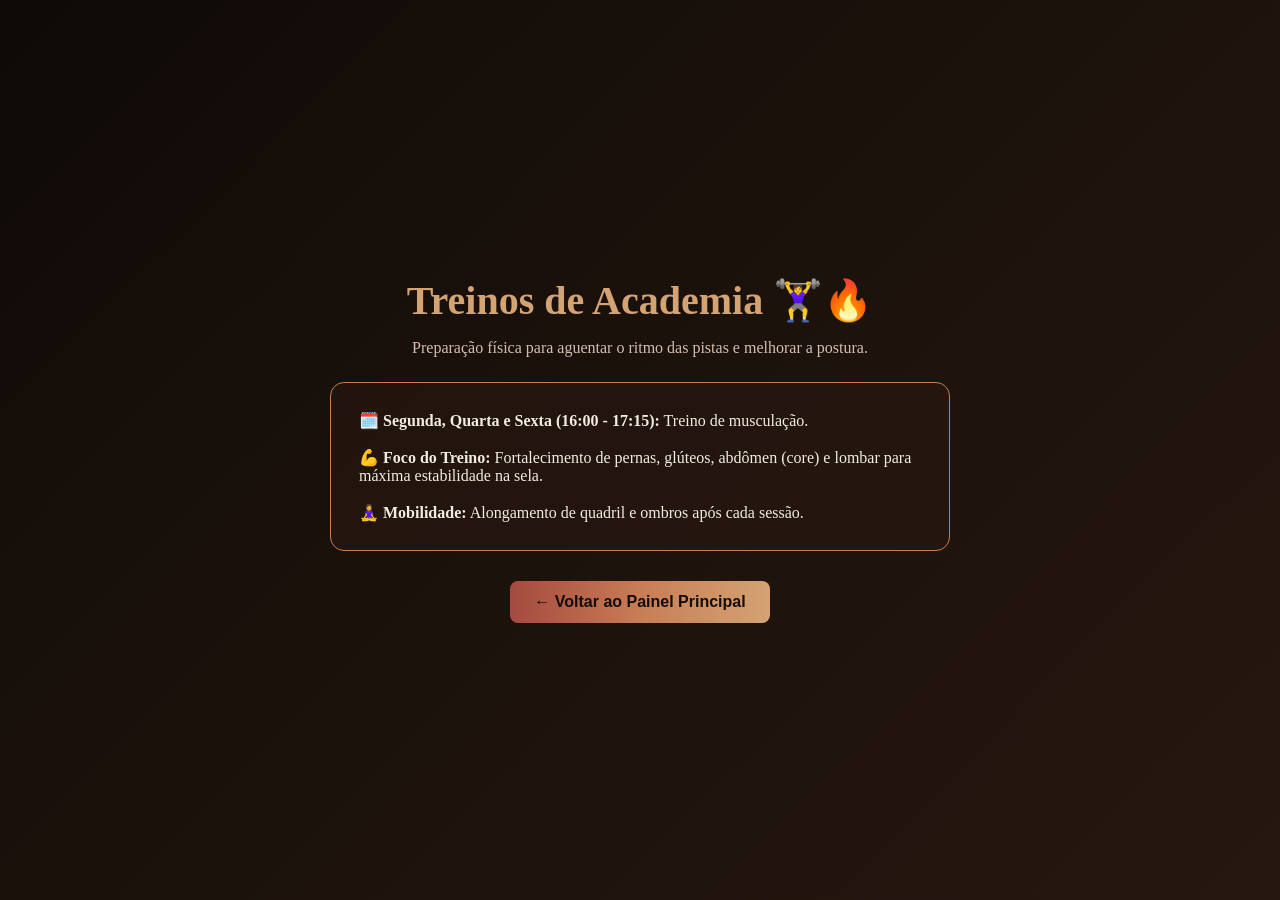
<file: academia.html>
<!DOCTYPE html>
<html lang="pt-BR">
<head>
  <meta charset="UTF-8">
  <title>RanchoSync 3D - Academia 🏋️‍♀️</title>
  <link rel="stylesheet" href="style.css">
</head>
<body style="display:flex; flex-direction:column; justify-content:center; align-items:center; min-height:100vh; text-align:center; padding:20px;">
  <h1 style="color:#d4a373; font-size:2.5rem; margin-bottom:15px;">Treinos de Academia 🏋️‍♀️🔥</h1>
  <p style="color:#d5bdaf; margin-bottom:25px;">Preparação física para aguentar o ritmo das pistas e melhorar a postura.</p>

  <div style="max-width:620px; text-align:left; background:rgba(38,23,16,0.7); padding:28px; border-radius:14px; margin-bottom:30px; border:1px solid #c87d55;">
    <p><strong>🗓️ Segunda, Quarta e Sexta (16:00 - 17:15):</strong> Treino de musculação.</p><br>
    <p><strong>💪 Foco do Treino:</strong> Fortalecimento de pernas, glúteos, abdômen (core) e lombar para máxima estabilidade na sela.</p><br>
    <p><strong>🧘‍♀️ Mobilidade:</strong> Alongamento de quadril e ombros após cada sessão.</p>
  </div>

  <a href="index.html" class="modal-link">&larr; Voltar ao Painel Principal</a>
</body>
</html>
</file>
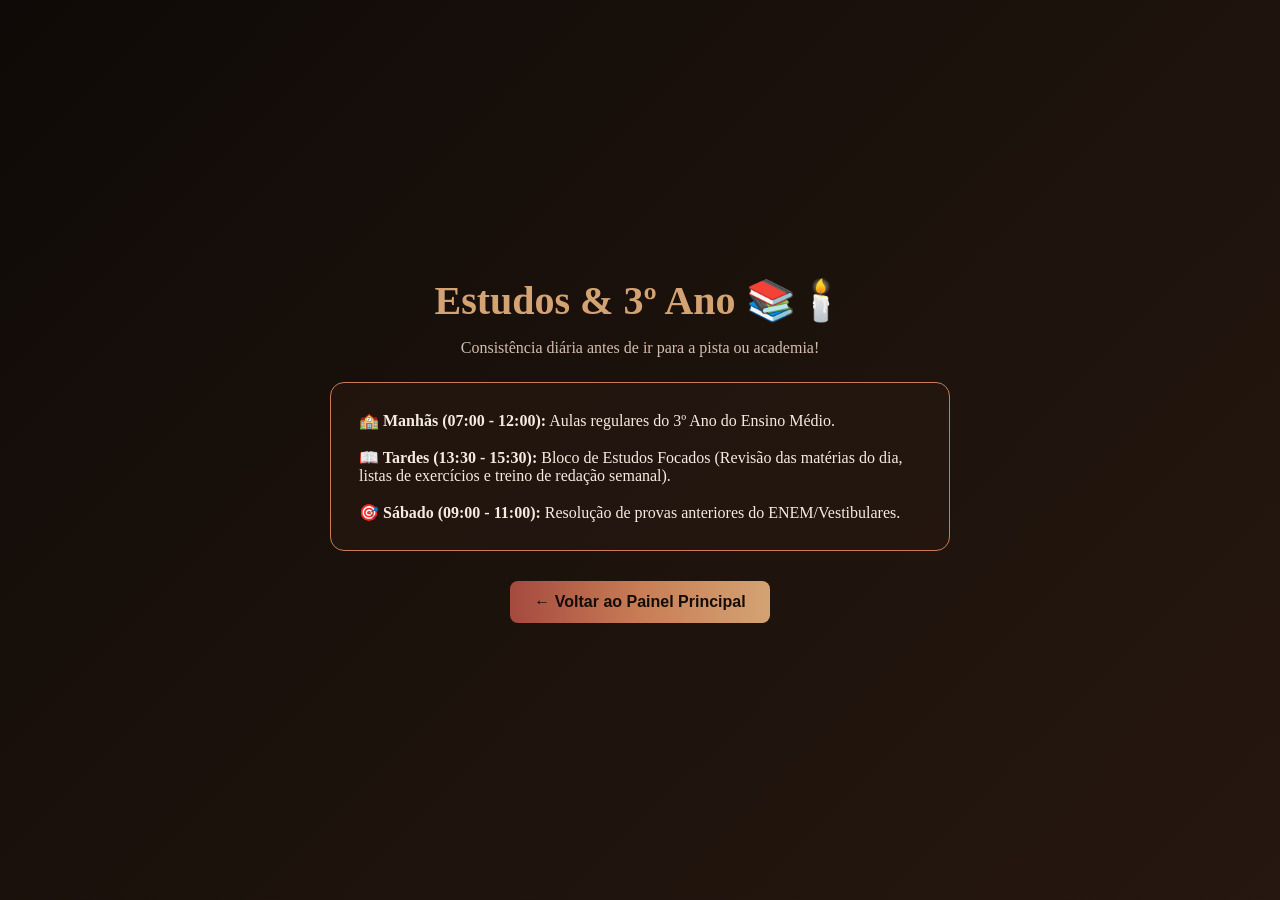
<file: estudo.html>
<!DOCTYPE html>
<html lang="pt-BR">
<head>
  <meta charset="UTF-8">
  <title>RanchoSync 3D - Estudos 3º Ano 📚</title>
  <link rel="stylesheet" href="style.css">
</head>
<body style="display:flex; flex-direction:column; justify-content:center; align-items:center; min-height:100vh; text-align:center; padding:20px;">
  <h1 style="color:#d4a373; font-size:2.5rem; margin-bottom:15px;">Estudos & 3º Ano 📚🕯️</h1>
  <p style="color:#d5bdaf; margin-bottom:25px;">Consistência diária antes de ir para a pista ou academia!</p>
  
  <div style="max-width:620px; text-align:left; background:rgba(38,23,16,0.7); padding:28px; border-radius:14px; margin-bottom:30px; border:1px solid #c87d55;">
    <p><strong>🏫 Manhãs (07:00 - 12:00):</strong> Aulas regulares do 3º Ano do Ensino Médio.</p><br>
    <p><strong>📖 Tardes (13:30 - 15:30):</strong> Bloco de Estudos Focados (Revisão das matérias do dia, listas de exercícios e treino de redação semanal).</p><br>
    <p><strong>🎯 Sábado (09:00 - 11:00):</strong> Resolução de provas anteriores do ENEM/Vestibulares.</p>
  </div>
  
  <a href="index.html" class="modal-link">&larr; Voltar ao Painel Principal</a>
</body>
</html>
</file>
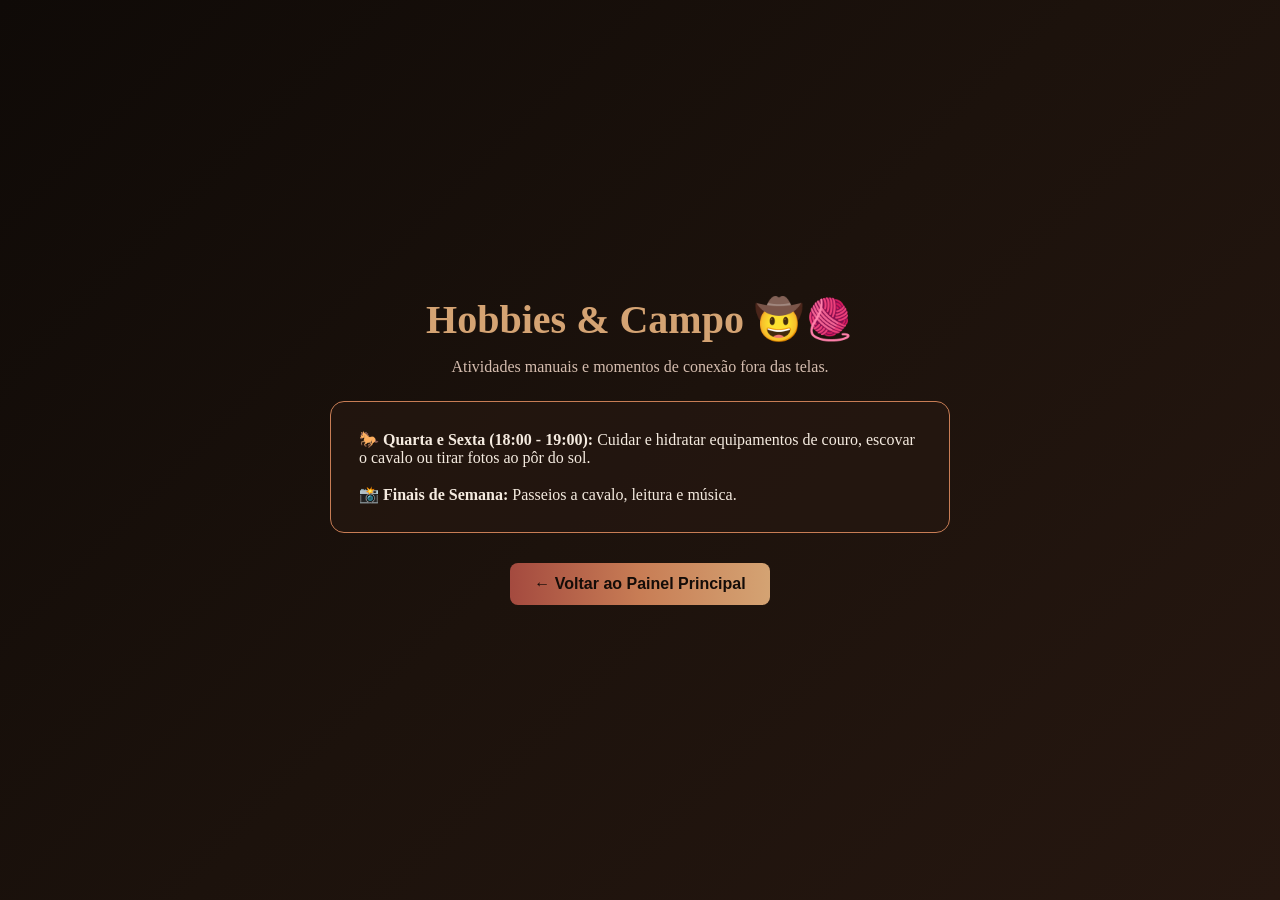
<file: hobby.html>
<!DOCTYPE html>
<html lang="pt-BR">
<head>
  <meta charset="UTF-8">
  <title>RanchoSync 3D - Hobbies 🤠🧶</title>
  <link rel="stylesheet" href="style.css">
</head>
<body style="display:flex; flex-direction:column; justify-content:center; align-items:center; min-height:100vh; text-align:center; padding:20px;">
  <h1 style="color:#d4a373; font-size:2.5rem; margin-bottom:15px;">Hobbies & Campo 🤠🧶</h1>
  <p style="color:#d5bdaf; margin-bottom:25px;">Atividades manuais e momentos de conexão fora das telas.</p>

  <div style="max-width:620px; text-align:left; background:rgba(38,23,16,0.7); padding:28px; border-radius:14px; margin-bottom:30px; border:1px solid #c87d55;">
    <p><strong>🐎 Quarta e Sexta (18:00 - 19:00):</strong> Cuidar e hidratar equipamentos de couro, escovar o cavalo ou tirar fotos ao pôr do sol.</p><br>
    <p><strong>📸 Finais de Semana:</strong> Passeios a cavalo, leitura e música.</p>
  </div>

  <a href="index.html" class="modal-link">&larr; Voltar ao Painel Principal</a>
</body>
</html>
</file>
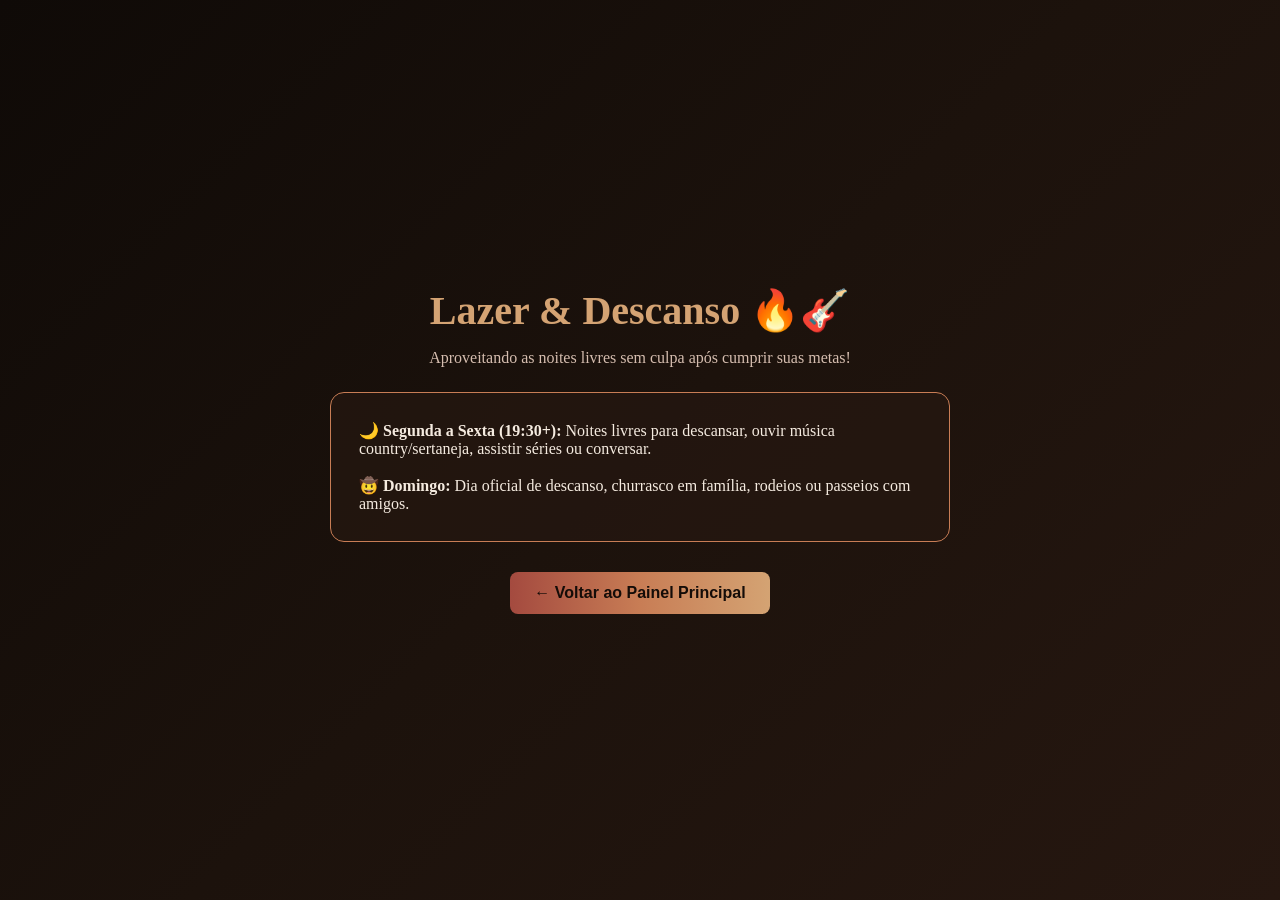
<file: lazer.html>
<!DOCTYPE html>
<html lang="pt-BR">
<head>
  <meta charset="UTF-8">
  <title>RanchoSync 3D - Lazer 🔥🎸</title>
  <link rel="stylesheet" href="style.css">
</head>
<body style="display:flex; flex-direction:column; justify-content:center; align-items:center; min-height:100vh; text-align:center; padding:20px;">
  <h1 style="color:#d4a373; font-size:2.5rem; margin-bottom:15px;">Lazer & Descanso 🔥🎸</h1>
  <p style="color:#d5bdaf; margin-bottom:25px;">Aproveitando as noites livres sem culpa após cumprir suas metas!</p>

  <div style="max-width:620px; text-align:left; background:rgba(38,23,16,0.7); padding:28px; border-radius:14px; margin-bottom:30px; border:1px solid #c87d55;">
    <p><strong>🌙 Segunda a Sexta (19:30+):</strong> Noites livres para descansar, ouvir música country/sertaneja, assistir séries ou conversar.</p><br>
    <p><strong>🤠 Domingo:</strong> Dia oficial de descanso, churrasco em família, rodeios ou passeios com amigos.</p>
  </div>

  <a href="index.html" class="modal-link">&larr; Voltar ao Painel Principal</a>
</body>
</html>
</file>
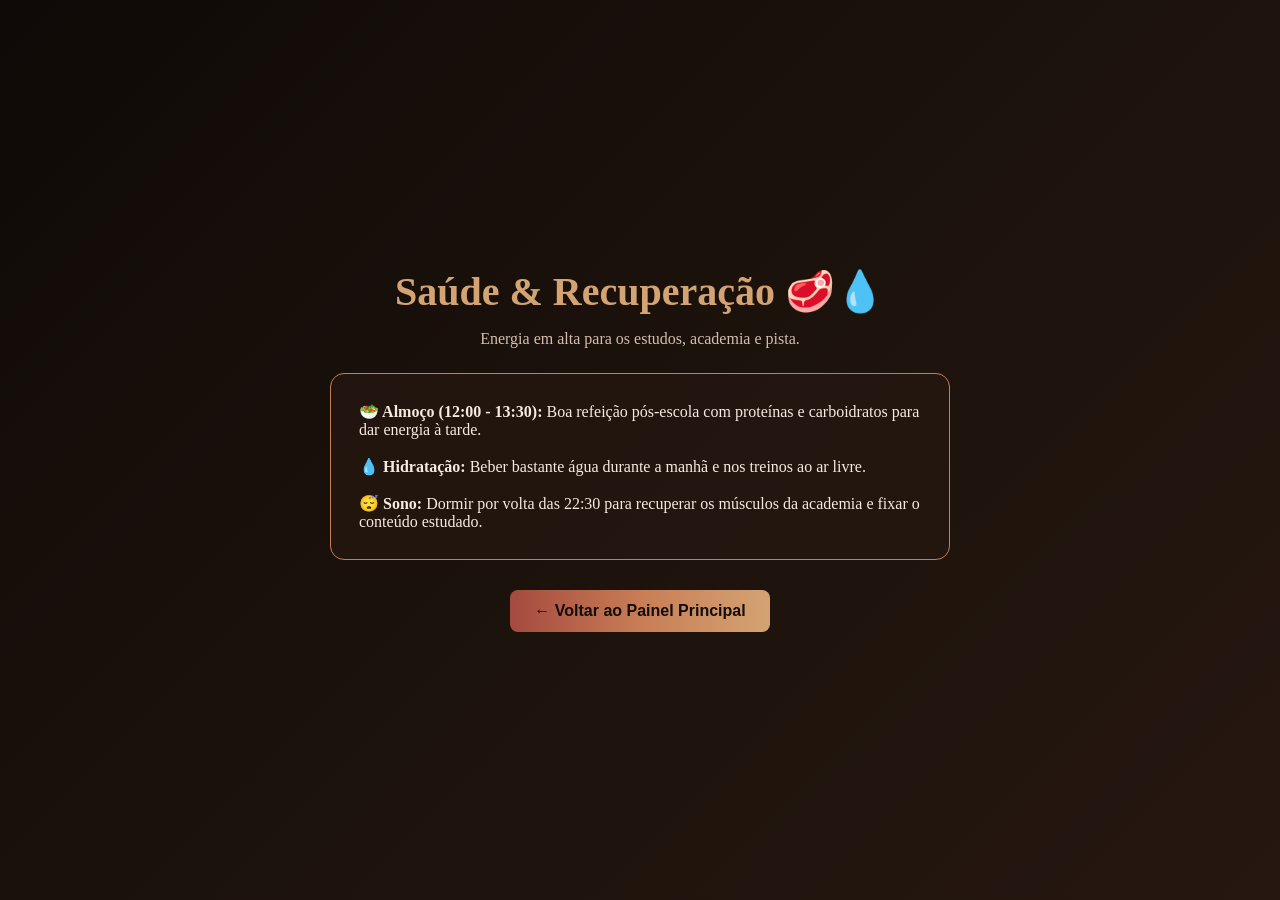
<file: saude.html>
<!DOCTYPE html>
<html lang="pt-BR">
<head>
  <meta charset="UTF-8">
  <title>RanchoSync 3D - Saúde 🥩💧</title>
  <link rel="stylesheet" href="style.css">
</head>
<body style="display:flex; flex-direction:column; justify-content:center; align-items:center; min-height:100vh; text-align:center; padding:20px;">
  <h1 style="color:#d4a373; font-size:2.5rem; margin-bottom:15px;">Saúde & Recuperação 🥩💧</h1>
  <p style="color:#d5bdaf; margin-bottom:25px;">Energia em alta para os estudos, academia e pista.</p>

  <div style="max-width:620px; text-align:left; background:rgba(38,23,16,0.7); padding:28px; border-radius:14px; margin-bottom:30px; border:1px solid #c87d55;">
    <p><strong>🥗 Almoço (12:00 - 13:30):</strong> Boa refeição pós-escola com proteínas e carboidratos para dar energia à tarde.</p><br>
    <p><strong>💧 Hidratação:</strong> Beber bastante água durante a manhã e nos treinos ao ar livre.</p><br>
    <p><strong>😴 Sono:</strong> Dormir por volta das 22:30 para recuperar os músculos da academia e fixar o conteúdo estudado.</p>
  </div>

  <a href="index.html" class="modal-link">&larr; Voltar ao Painel Principal</a>
</body>
</html>
</file>
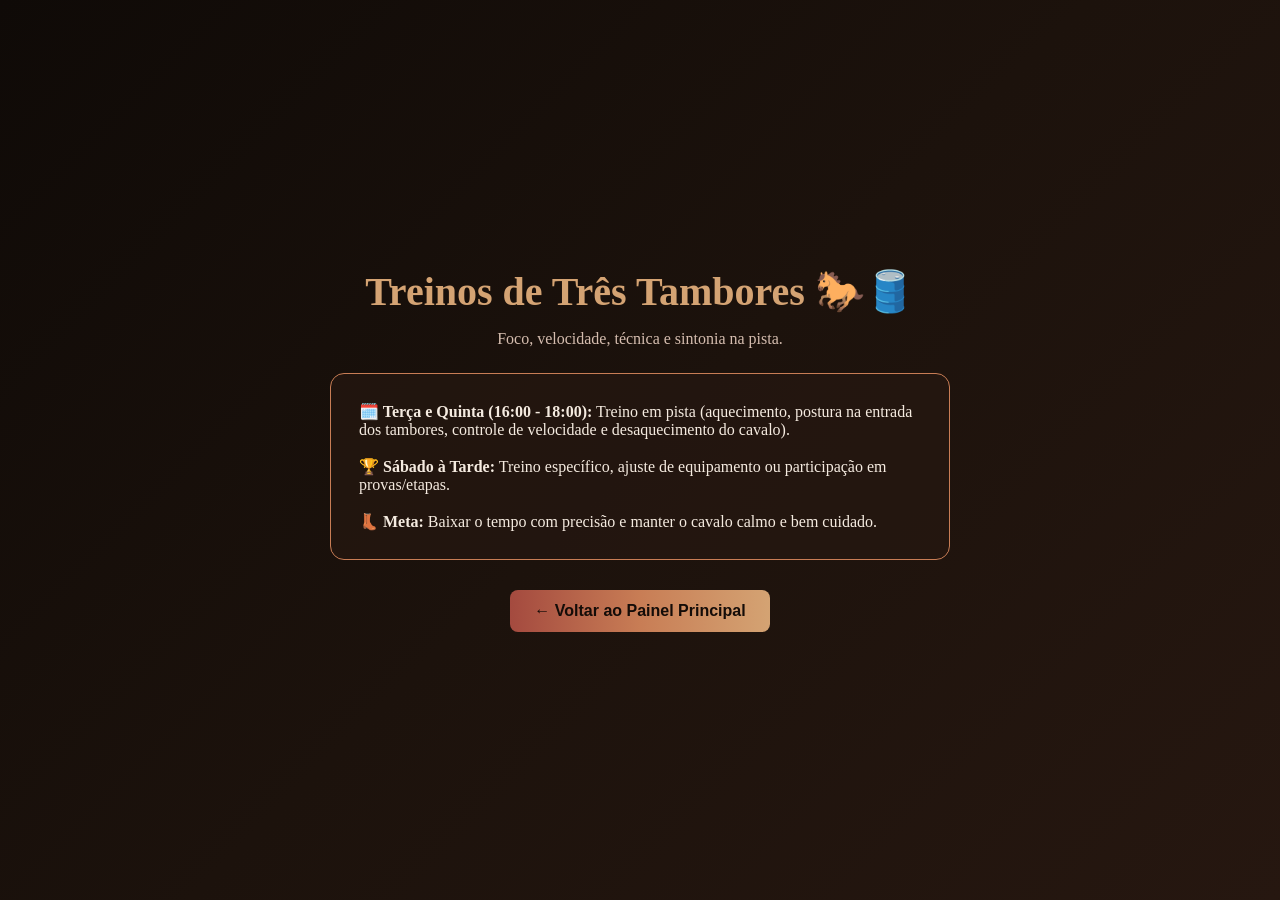
<file: tambores.html>
<!DOCTYPE html>
<html lang="pt-BR">
<head>
  <meta charset="UTF-8">
  <title>RanchoSync 3D - Três Tambores 🐎</title>
  <link rel="stylesheet" href="style.css">
</head>
<body style="display:flex; flex-direction:column; justify-content:center; align-items:center; min-height:100vh; text-align:center; padding:20px;">
  <h1 style="color:#d4a373; font-size:2.5rem; margin-bottom:15px;">Treinos de Três Tambores 🐎🛢️</h1>
  <p style="color:#d5bdaf; margin-bottom:25px;">Foco, velocidade, técnica e sintonia na pista.</p>

  <div style="max-width:620px; text-align:left; background:rgba(38,23,16,0.7); padding:28px; border-radius:14px; margin-bottom:30px; border:1px solid #c87d55;">
    <p><strong>🗓️ Terça e Quinta (16:00 - 18:00):</strong> Treino em pista (aquecimento, postura na entrada dos tambores, controle de velocidade e desaquecimento do cavalo).</p><br>
    <p><strong>🏆 Sábado à Tarde:</strong> Treino específico, ajuste de equipamento ou participação em provas/etapas.</p><br>
    <p><strong>👢 Meta:</strong> Baixar o tempo com precisão e manter o cavalo calmo e bem cuidado.</p>
  </div>

  <a href="index.html" class="modal-link">&larr; Voltar ao Painel Principal</a>
</body>
</html>
</file>
<file: style.css>
* {
  margin: 0;
  padding: 0;
  box-sizing: border-box;
  font-family: 'Georgia', 'Trebuchet MS', serif;
}

body {
  background: linear-gradient(135deg, #0f0a07 0%, #1c120c 50%, #261710 100%);
  color: #f5ebe0;
  min-height: 100vh;
  overflow-x: hidden;
  position: relative;
}

/* Canvas 3D de Fundo */
#bg-canvas {
  position: fixed;
  top: 0;
  left: 0;
  width: 100vw;
  height: 100vh;
  z-index: -1;
}

header {
  text-align: center;
  padding: 50px 20px 20px;
}

header h1 {
  font-size: 3.1rem;
  background: linear-gradient(45deg, #d4a373, #c87d55, #a44a3f);
  -webkit-background-clip: text;
  -webkit-text-fill-color: transparent;
  text-transform: uppercase;
  letter-spacing: 2px;
  font-weight: bold;
}

header p {
  color: #d5bdaf;
  margin-top: 8px;
  font-size: 1.15rem;
  font-family: 'Segoe UI', Tahoma, Geneva, Verdana, sans-serif;
}

/* Grid Layout dos Cards */
.grid-container {
  display: grid;
  grid-template-columns: repeat(auto-fit, minmax(280px, 1fr));
  gap: 25px;
  max-width: 1200px;
  margin: 40px auto;
  padding: 0 20px;
}

/* Estilo Rústico dos Cards com textura de couro/madeira */
.card {
  background: rgba(38, 23, 16, 0.65);
  border: 1px solid rgba(212, 163, 115, 0.35);
  border-radius: 14px;
  padding: 30px 20px;
  text-align: center;
  backdrop-filter: blur(8px);
  box-shadow: 0 10px 25px rgba(0, 0, 0, 0.65), inset 0 0 18px rgba(164, 74, 63, 0.15);
  transition: transform 0.4s ease, box-shadow 0.4s ease, border-color 0.4s ease;
  cursor: pointer;
}

.card:hover {
  transform: translateY(-8px) rotateX(4deg) rotateY(4deg);
  box-shadow: 0 18px 35px rgba(200, 125, 85, 0.3), inset 0 0 22px rgba(212, 163, 115, 0.25);
  border-color: #d4a373;
}

.card-icon {
  font-size: 2.8rem;
  margin-bottom: 14px;
}

.card h2 {
  font-size: 1.5rem;
  margin-bottom: 10px;
  color: #e3b27d;
  letter-spacing: 0.5px;
}

.card p {
  color: #d5bdaf;
  font-size: 0.95rem;
  margin-bottom: 20px;
  line-height: 1.5;
  font-family: 'Segoe UI', Tahoma, Geneva, Verdana, sans-serif;
}

.btn {
  background: linear-gradient(45deg, #a44a3f, #c87d55, #d4a373);
  color: #140c08;
  border: 1px solid #e3b27d;
  padding: 10px 22px;
  border-radius: 8px;
  font-weight: bold;
  font-size: 0.9rem;
  cursor: pointer;
  transition: all 0.3s ease;
  font-family: 'Segoe UI', Tahoma, Geneva, Verdana, sans-serif;
}

.btn:hover {
  opacity: 0.9;
  transform: scale(1.04);
}

/* Modal Rústico */
.modal {
  display: none;
  position: fixed;
  z-index: 100;
  top: 0;
  left: 0;
  width: 100%;
  height: 100%;
  background: rgba(10, 6, 4, 0.88);
  justify-content: center;
  align-items: center;
  backdrop-filter: blur(6px);
}

.modal-content {
  background: linear-gradient(145deg, #24150e, #140b07);
  border: 2px solid #c87d55;
  border-radius: 16px;
  padding: 32px;
  width: 90%;
  max-width: 520px;
  position: relative;
  box-shadow: 0 0 35px rgba(200, 125, 85, 0.35);
  animation: modalAnim 0.3s ease-out forwards;
}

@keyframes modalAnim {
  from { transform: scale(0.85); opacity: 0; }
  to { transform: scale(1); opacity: 1; }
}

.close {
  position: absolute;
  top: 15px;
  right: 20px;
  font-size: 1.8rem;
  color: #d5bdaf;
  cursor: pointer;
}

.close:hover {
  color: #d4a373;
}

.modal-content h2 {
  color: #d4a373;
  margin-bottom: 16px;
  font-size: 1.55rem;
}

.modal-content p {
  color: #ede0d4;
  margin-bottom: 25px;
  line-height: 1.65;
  font-size: 0.98rem;
  font-family: 'Segoe UI', Tahoma, Geneva, Verdana, sans-serif;
}

.modal-link {
  display: inline-block;
  background: linear-gradient(90deg, #a44a3f, #c87d55, #d4a373);
  color: #140c08;
  text-decoration: none;
  padding: 12px 24px;
  border-radius: 8px;
  font-weight: bold;
  transition: transform 0.2s ease;
  font-family: 'Segoe UI', Tahoma, Geneva, Verdana, sans-serif;
}

.modal-link:hover {
  transform: scale(1.05);
}
</file>
